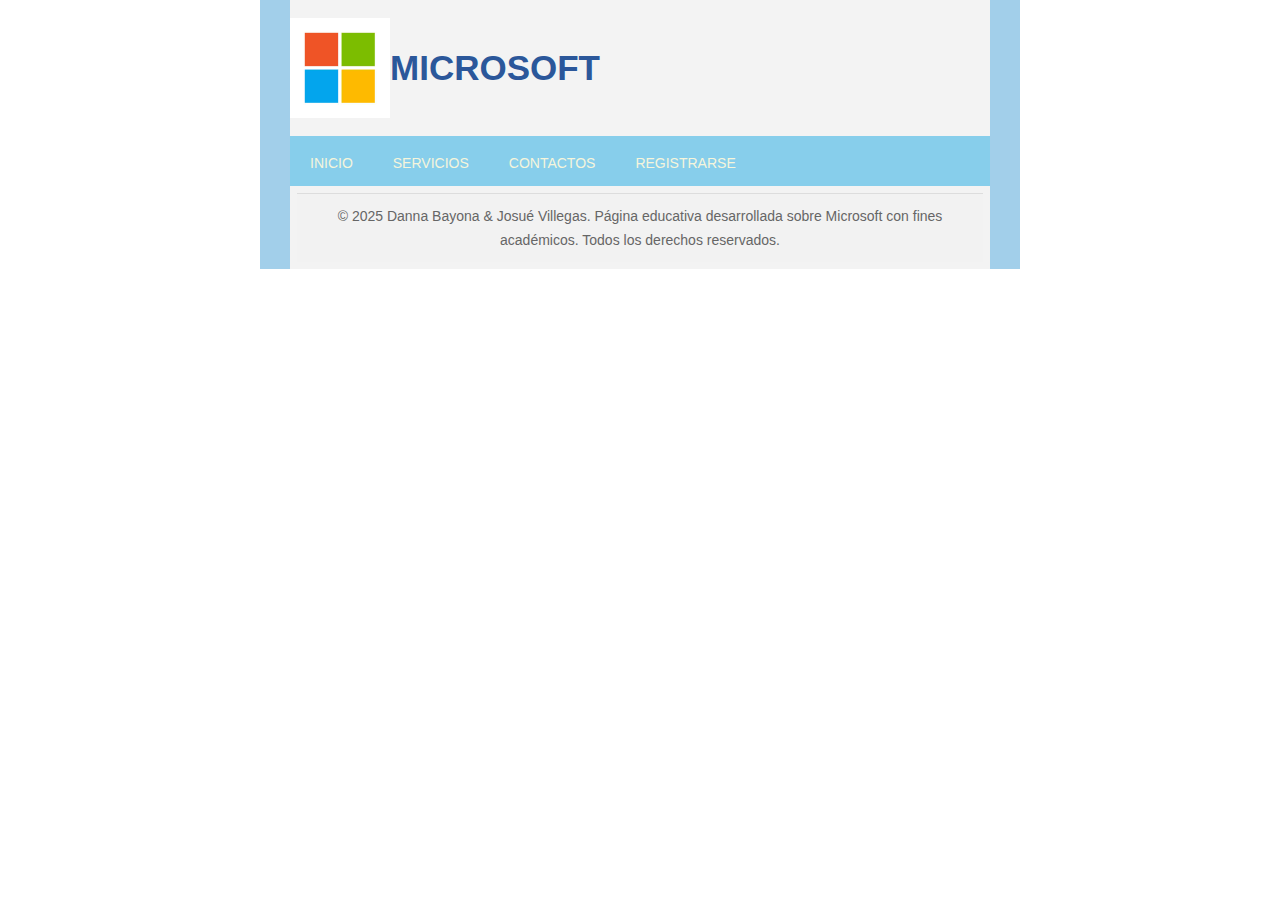
<file: contactos.html>
<!DOCTYPE html>
<html>
<head>
	<meta charset="utf-8">
	<meta name="viewport" content="width=device-width, initial-scale=1">
	<link rel="stylesheet" type="text/css" href="css/estilos.css">
	<link rel="stylesheet" type="text/css" href="css/responsiveslides.css">
	<link rel="stylesheet" type="text/css" href="css/themes.css">
	<title>CONTACTOS</title>
</head>
<body>
	
<header>
	<img src="img/micro.jpeg" width="100px" height="100px"> 
	<h1>MICROSOFT</h1>

</header>

<nav>
	<ul>
		<li><a href="index.html">INICIO</a></li>
		<li><a href="servicios.html">SERVICIOS</a></li>
		<li><a href="contactos.html">CONTACTOS</a></li>
		<li><a href="registrarse.html">REGISTRARSE</a></li>
	</ul>

</nav>


<footer>
<div class="footer-copy">
  <p>&copy; 2025 Danna Bayona & Josué Villegas. Página educativa desarrollada sobre Microsoft con fines académicos. Todos los derechos reservados.</p>
</div>

</footer>


</body>
</html>
</file>
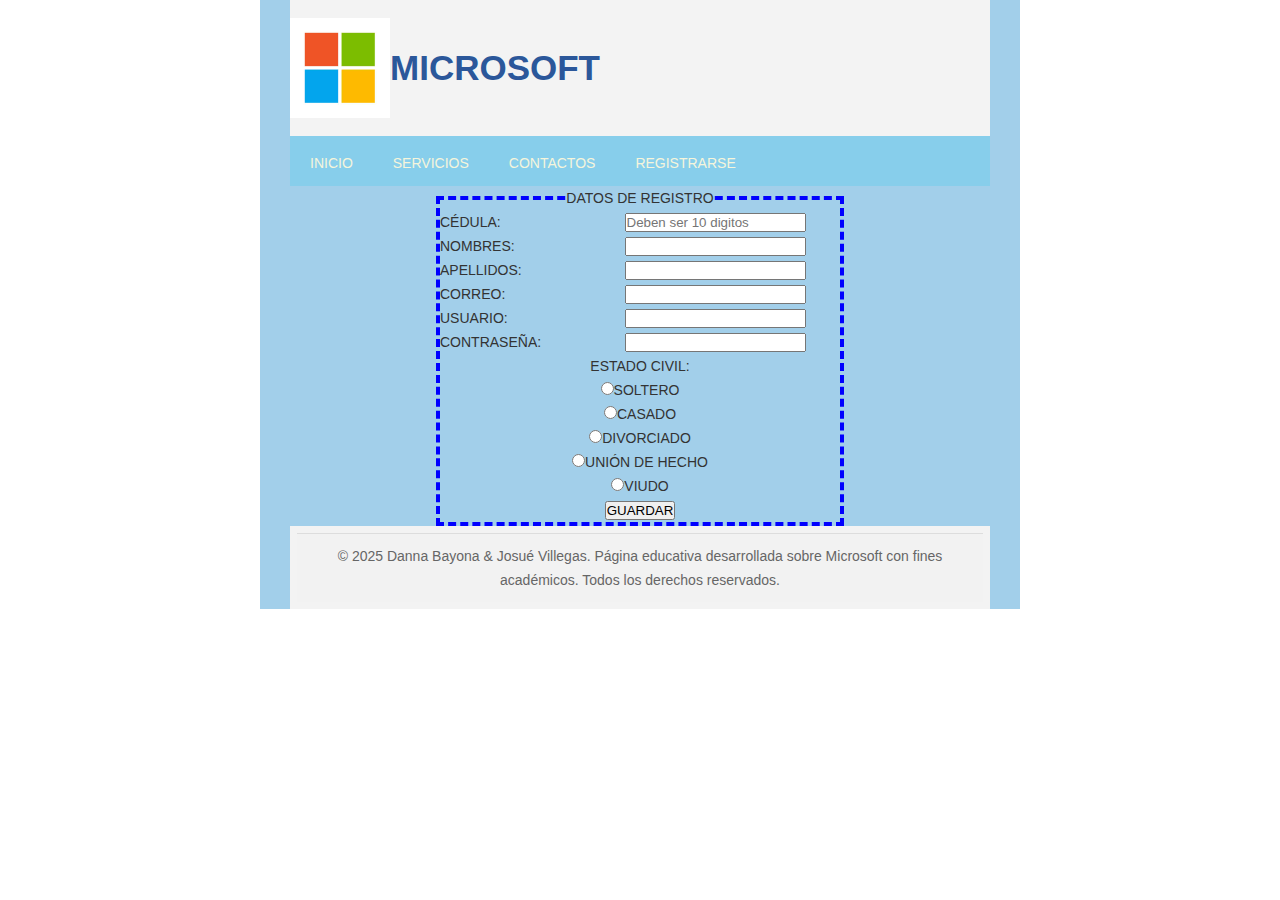
<file: registrarse.html>
<!DOCTYPE html>
<html>
<head>
	<meta charset="utf-8">
	<meta name="viewport" content="width=device-width, initial-scale=1">
	<link rel="stylesheet" type="text/css" href="css/estilos.css">
	<link rel="stylesheet" type="text/css" href="css/responsiveslides.css">
	<link rel="stylesheet" type="text/css" href="css/themes.css">
	<title>REGISTRARSE</title>
</head>
<body>

<header>
	<img src="img/micro.jpeg" width="100px" height="100px"> 
	<h1>MICROSOFT</h1>

</header>

<nav>
	<ul>
		<li><a href="index.html">INICIO</a></li>
		<li><a href="servicios.html">SERVICIOS</a></li>
		<li><a href="contactos.html">CONTACTOS</a></li>
		<li><a href="registrarse.html">REGISTRARSE</a></li>
	</ul>

</nav>

<main>
<form id="Formulario" method="POST" action="">
	<fieldset>
		<legend>DATOS DE REGISTRO</legend>
		<span class="etiqueta">CÉDULA: </span>
		<input type="text" class="texto" name="txtcedula" maxlength="10" placeholder="Deben ser 10 digitos" ><br>
		<span class="etiqueta">NOMBRES: </span>
		<input type="text" class="texto" name="txtnombre"><br>
		<span class="etiqueta">APELLIDOS: </span>
		<input type="text" class="texto" name="txtapeliido"><br>
		<span class="etiqueta">CORREO: </span>
		<input type="text" class="texto" name="email"><br>
		<span class="etiqueta">USUARIO:</span>
		<input type="text" class="texto" name="txtusuario"><br>
		<span class="etiqueta">CONTRASEÑA: </span>
		<input type="password" class="texto" name="txtclave"><br>
		<span>ESTADO CIVIL:</span><br>
		<input type="radio" name="opEstCivil">SOLTERO<br>
		<input type="radio" name="opEstCivil">CASADO<br>
		<input type="radio" name="opEstCivil">DIVORCIADO<br>
		<input type="radio" name="opEstCivil">UNIÓN DE HECHO<br>
		<input type="radio" name="opEstCivil">VIUDO<br>
		<input type="submit" name="btnEnviar" value="GUARDAR">





	</fieldset>


</form>


</main>


<footer>
<div class="footer-copy">
  <p>&copy; 2025 Danna Bayona & Josué Villegas. Página educativa desarrollada sobre Microsoft con fines académicos. Todos los derechos reservados.</p>
</div>

</footer>

</body>
</html>
</file>
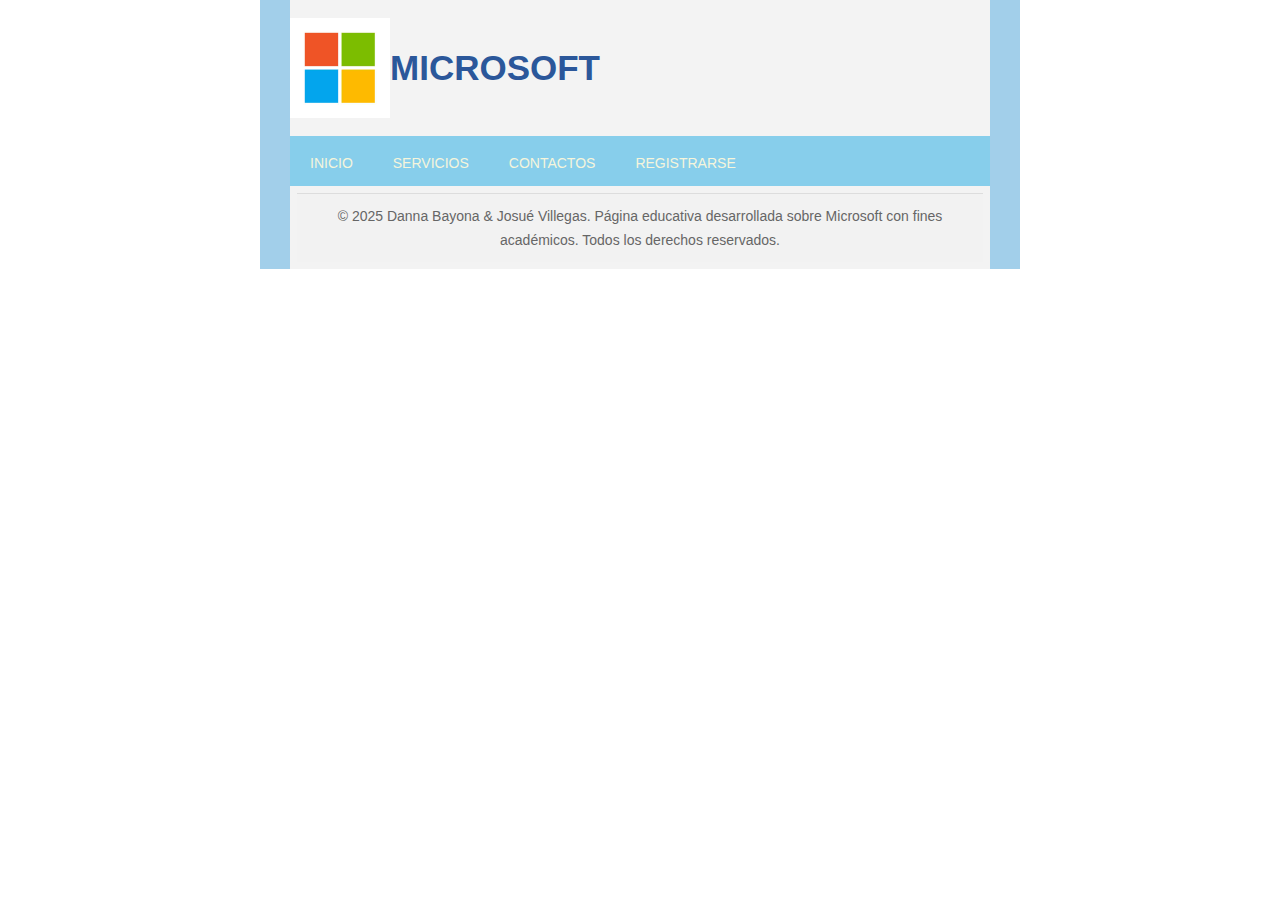
<file: servicios.html>
<!DOCTYPE html>
<html>
<head>
	<meta charset="utf-8">
	<meta name="viewport" content="width=device-width, initial-scale=1">
	<link rel="stylesheet" type="text/css" href="css/estilos.css">
	<link rel="stylesheet" type="text/css" href="css/responsiveslides.css">
	<link rel="stylesheet" type="text/css" href="css/themes.css">
	<title>SERVICIOS</title>
</head>
<body>

<header>
	<img src="img/micro.jpeg" width="100px" height="100px"> 
	<h1>MICROSOFT</h1>

</header>

<nav>
	<ul>
		<li><a href="index.html">INICIO</a></li>
		<li><a href="servicios.html">SERVICIOS</a></li>
		<li><a href="contactos.html">CONTACTOS</a></li>
		<li><a href="registrarse.html">REGISTRARSE</a></li>
	</ul>

</nav>

<footer>
<div class="footer-copy">
  <p>&copy; 2025 Danna Bayona & Josué Villegas. Página educativa desarrollada sobre Microsoft con fines académicos. Todos los derechos reservados.</p>
</div>

</footer>

</body>
</html>
</file>
<file: css/estilos.css>
body {
    background: #A2CFEA;
    margin: 0;
    font-family: sans-serif;
}

header {
    background-color: #F3F3F3;
    display: flex;
    align-items: center;
}


header h1 {
    font-size: 2.5em;
    color: #2B579A; 
}

footer{
    background:#F3F3F3 ;
    padding: 0.5em;
}


#wrapper {
  padding: 20px;
  }

#slider1 img {
    width: 660px;
    height: 300px;
}

nav{
    width:100% ;
    height: 50px;
    background: skyblue;
    margin: auto;
}

nav ul{
    list-style-type: none;
    margin: 0;
    padding: 0;
    display: flex;
}

nav ul li{
    position: relative;

}

nav ul li a{
    display: block;
    padding: 15px 20px;
    color: beige;
    text-decoration: none;
}

nav ul li a:hover{
    background: khaki;
}

nav ul li ul{
    display: none;
    position: absolute;
    top: 100%;
    left: 0;
    background: lavender;
    padding: 0;
    list-style-type: none;
}

article{
    width: 33%;
    float: left;
    margin: auto;
}

article img {
  border: 3px solid #0078D4; 
  border-radius: 8px;         
  padding: 4px;              
}



.footer-redes {
  text-align: center;
  padding: 20px 0;
  background-color: #f2f2f2;
}

.footer-redes a {
  margin: 0 10px;
  display: inline-block;
  transition: transform 0.3s ease;
}

.footer-redes a:hover {
  transform: scale(1.1);
}

.footer-copy {
  text-align: center;
  font-size: 14px;
  color: #666;
  padding: 10px 20px;
  background-color: #f2f2f2;
  border-top: 1px solid #ddd;
}

.texto-siguenos {
  font-family: 'Segoe UI', sans-serif;
  font-size: 16px;
  color: #0078D4;
  margin-bottom: 10px;
  font-weight: 600;
  text-align: center;
}


fieldset{
    border: 4px dashed blue;
    width: 400px;
    margin: auto;


}


.etiqueta{
    width: 150px;
    text-align: left;
    float: left;
    margin: auto;

}
</file>
<file: css/responsiveslides.css>
/*! http://responsiveslides.com v1.55 by @arielsalminen */

.rslides {
  position: relative;
  list-style: none;
  overflow: hidden;
  width: 100%;
  padding: 0;
  margin: 0;
  }

.rslides li {
  -webkit-backface-visibility: hidden;
  position: absolute;
  display: none;
  width: 100%;
  left: 0;
  top: 0;
  }

.rslides li:first-child {
  position: relative;
  display: block;
  float: left;
  }

.rslides img {
  display: block;
  height: auto;
  float: left;
  width: 100%;
  border: 0;
  }
</file>
<file: css/themes.css>
* {
  margin: 0;
  padding: 0;
  }

html {
  background: #fff;
  }

body {
  color: #333;
  font: 14px/24px sans-serif;
  margin: 0 auto;
  max-width: 700px;
  _width: 700px;
  padding: 0 30px;
  text-align: center;
  -webkit-font-smoothing: antialiased;
  }

#wrapper {
  float: left;
  width: 100%;
  margin-bottom: 50px;
  }

h1 {
  font: 600 28px/36px sans-serif;
  margin: 50px 0;
  }

h3 {
  font: 600 18px/24px sans-serif;
  color: #999;
  margin: 0 0 20px;
  }

a {
  color: #222;
  }

.rslides {
  margin: 0 auto;
  }

.rslides_container {
  margin-bottom: 50px;
  position: relative;
  float: left;
  width: 100%;
  }

.centered-btns_nav {
  z-index: 3;
  position: absolute;
  -webkit-tap-highlight-color: rgba(0,0,0,0);
  top: 50%;
  left: 0;
  opacity: 0.7;
  text-indent: -9999px;
  overflow: hidden;
  text-decoration: none;
  height: 61px;
  width: 38px;
  background: transparent url("themes.gif") no-repeat left top;
  margin-top: -45px;
  }

.centered-btns_nav:active {
  opacity: 1.0;
  }

.centered-btns_nav.next {
  left: auto;
  background-position: right top;
  right: 0;
  }

.transparent-btns_nav {
  z-index: 3;
  position: absolute;
  -webkit-tap-highlight-color: rgba(0,0,0,0);
  top: 0;
  left: 0;
  display: block;
  background: #fff; /* Fix for IE6-9 */
  opacity: 0;
  filter: alpha(opacity=1);
  width: 48%;
  text-indent: -9999px;
  overflow: hidden;
  height: 91%;
  }

.transparent-btns_nav.next {
  left: auto;
  right: 0;
  }

.large-btns_nav {
  z-index: 3;
  position: absolute;
  -webkit-tap-highlight-color: rgba(0,0,0,0);
  opacity: 0.6;
  text-indent: -9999px;
  overflow: hidden;
  top: 0;
  bottom: 0;
  left: 0;
  background: #000 url("themes.gif") no-repeat left 50%;
  width: 38px;
  }

.large-btns_nav:active {
  opacity: 1.0;
  }

.large-btns_nav.next {
  left: auto;
  background-position: right 50%;
  right: 0;
  }

.centered-btns_nav:focus,
.transparent-btns_nav:focus,
.large-btns_nav:focus {
  outline: none;
  }

.centered-btns_tabs,
.transparent-btns_tabs,
.large-btns_tabs {
  margin-top: 10px;
  text-align: center;
  }

.centered-btns_tabs li,
.transparent-btns_tabs li,
.large-btns_tabs li {
  display: inline;
  float: none;
  _float: left;
  *float: left;
  margin-right: 5px;
  }

.centered-btns_tabs a,
.transparent-btns_tabs a,
.large-btns_tabs a {
  text-indent: -9999px;
  overflow: hidden;
  -webkit-border-radius: 15px;
  -moz-border-radius: 15px;
  border-radius: 15px;
  background: #ccc;
  background: rgba(0,0,0, .2);
  display: inline-block;
  _display: block;
  *display: block;
  -webkit-box-shadow: inset 0 0 2px 0 rgba(0,0,0,.3);
  -moz-box-shadow: inset 0 0 2px 0 rgba(0,0,0,.3);
  box-shadow: inset 0 0 2px 0 rgba(0,0,0,.3);
  width: 9px;
  height: 9px;
  }

.centered-btns_here a,
.transparent-btns_here a,
.large-btns_here a {
  background: #222;
  background: rgba(0,0,0, .8);
  }
</file>
